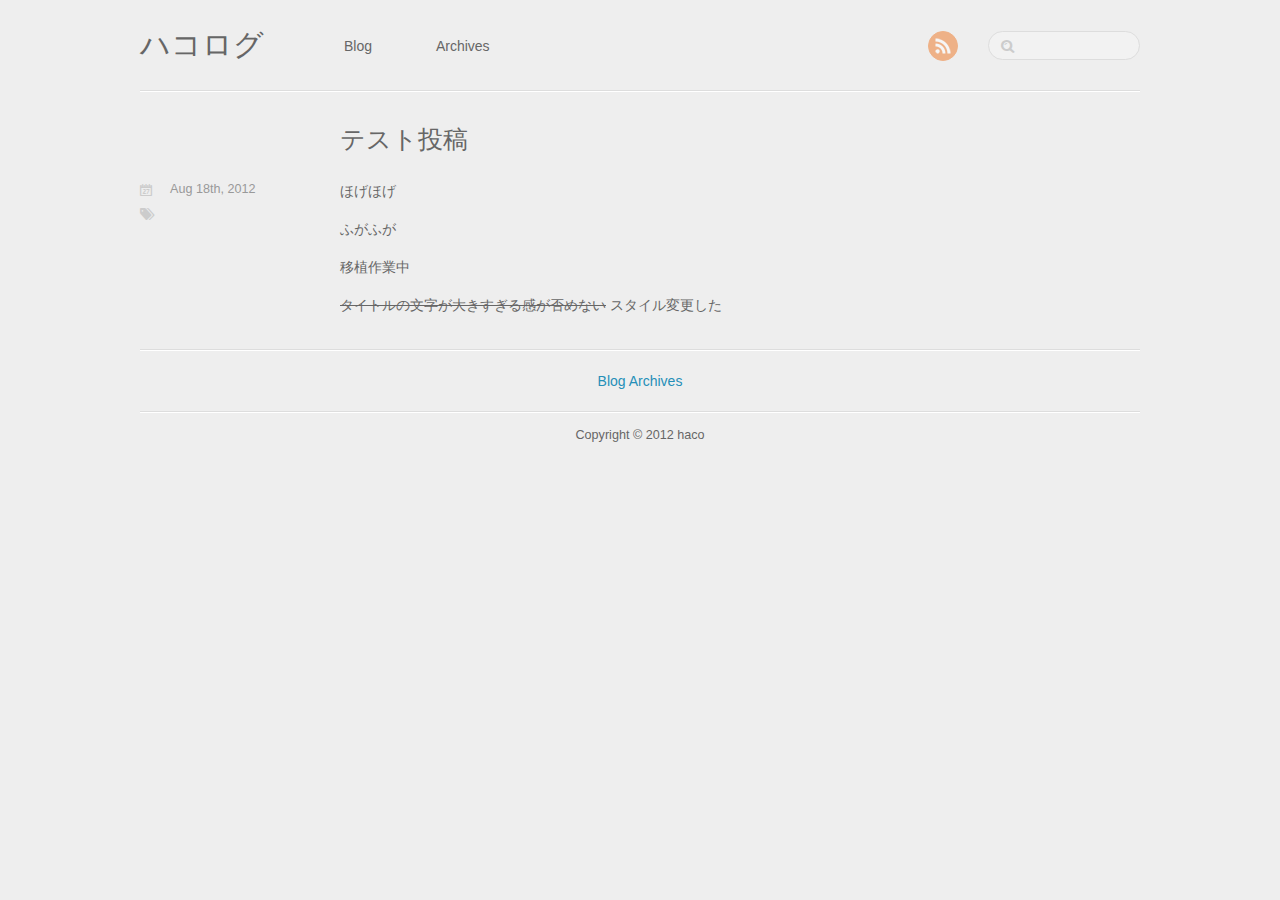
<file: index.html>
<!DOCTYPE HTML>
<html>
<head>
	<meta charset="utf-8">
	<title>ハコログ</title>
	<meta name="author" content="haco">

	
	<meta name="description" content=" ほげほげ ふがふが 移植作業中 タイトルの文字が大きすぎる感が否めない
スタイル変更した Aug 18th, 2012 ">
	
	<meta name="viewport" content="width=device-width, initial-scale=1, maximum-scale=1">

	<link href="/atom.xml" rel="alternate" title="ハコログ" type="application/atom+xml">
	<link rel="canonical" href="">
	<link href="/favicon.png" rel="shortcut icon">
	<link href="/stylesheets/screen.css" media="screen, projection" rel="stylesheet" type="text/css">
	<!--[if lt IE 9]><script src="//html5shiv.googlecode.com/svn/trunk/html5.js"></script><![endif]-->
	<script src="//ajax.googleapis.com/ajax/libs/jquery/1.7.2/jquery.min.js"></script>
	
</head>

<body>
	<header id="header" class="inner"><h1><a href="/">ハコログ</a></h1>
<nav id="main-nav"><ul class="main">
	<li><a href="/">Blog</a></li>
	<li><a href="/blog/archives">Archives</a></li>
</ul>
</nav>
<nav id="mobile-nav">
	<div class="alignleft menu">
		<a class="button">Menu</a>
		<div class="container"><ul class="main">
	<li><a href="/">Blog</a></li>
	<li><a href="/blog/archives">Archives</a></li>
</ul>
</div>
	</div>
	<div class="alignright search">
		<a class="button"></a>
		<div class="container">
			<form action="http://google.com/search" method="get">
				<input type="text" name="q" results="0">
				<input type="hidden" name="q" value="site:x7c1.github.com">
			</form>
		</div>
	</div>
</nav>
<nav id="sub-nav" class="alignright">
	<div class="social">
		
		
		
		
		
		
		
		
		<a class="rss" href="/atom.xml" title="RSS">RSS</a>
		
	</div>
	<form class="search" action="http://google.com/search" method="get">
		<input class="alignright" type="text" name="q" results="0">
		<input type="hidden" name="q" value="site:x7c1.github.com">
	</form>
</nav>

</header>
	
		
	
	<div id="content" class="inner">


    <article class="post">
	<h1 class="title"><a href="/blog/2012/08/18/test/">テスト投稿</a></h1>
	<div class="entry-content">
		<p>ほげほげ</p>

<p>ふがふが</p>

<p>移植作業中</p>

<p><del>タイトルの文字が大きすぎる感が否めない</del>
スタイル変更した</p>

		
		
	</div>


<div class="meta">
	<div class="date">








  


<time datetime="2012-08-18T20:57:00+09:00" pubdate data-updated="true">Aug 18<span>th</span>, 2012</time></div>
	<div class="tags">

</div>
	
</div></article>

<nav id="pagenavi">
    
    
    <div class="center"><a href="/blog/archives">Blog Archives</a></div>
</nav></div>
	<footer id="footer" class="inner">Copyright &copy; 2012

    haco

</footer>
	<script src="/javascripts/slash.js"></script>
<script src="/javascripts/jquery.fancybox.pack.js"></script>
<script type="text/javascript">
(function($){
	$('.fancybox').fancybox();
})(jQuery);
</script> <!-- Delete or comment this line to disable Fancybox -->






</body>
</html>
</file>
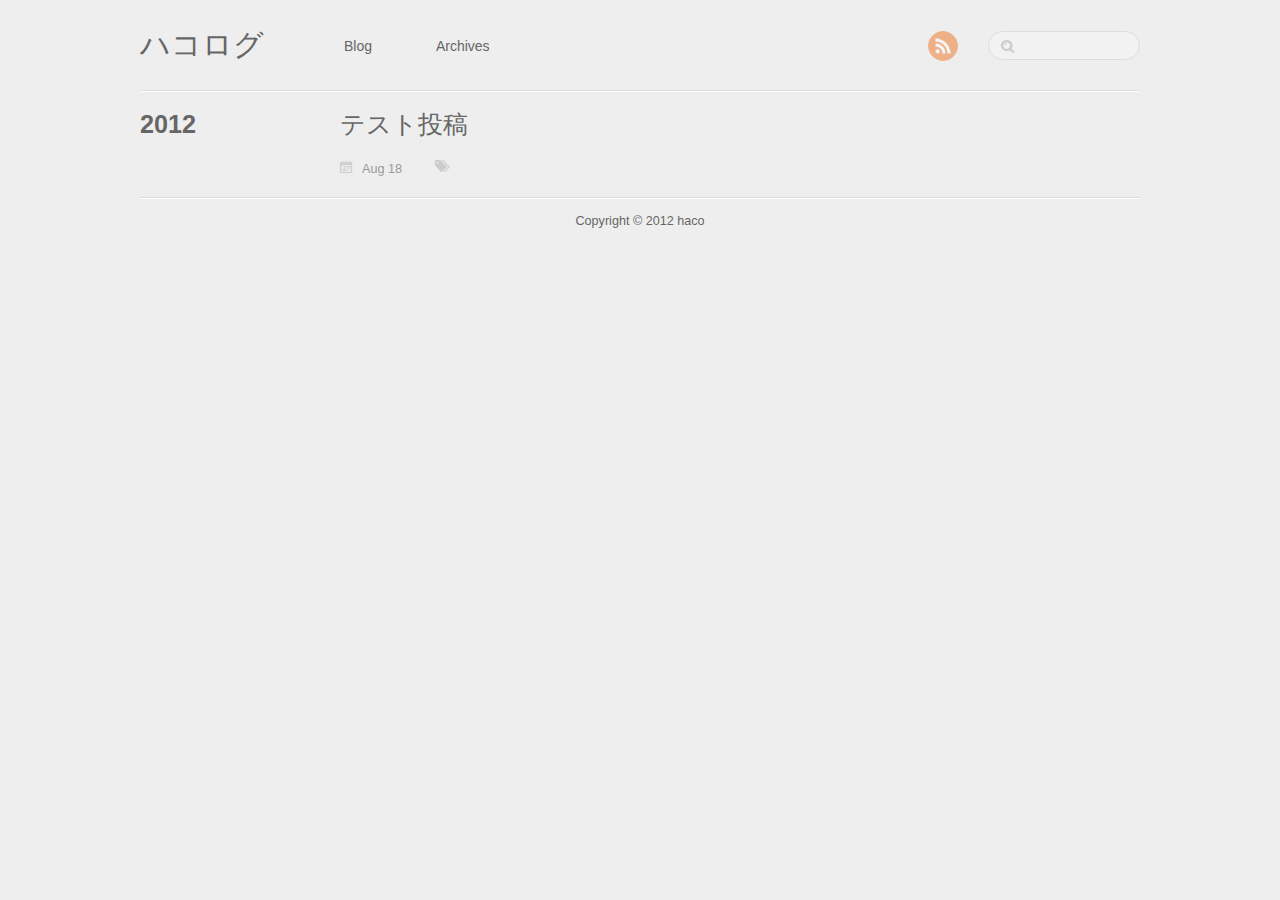
<file: blog/archives/index.html>
<!DOCTYPE HTML>
<html>
<head>
	<meta charset="utf-8">
	<title>Blog Archives - ハコログ</title>
	<meta name="author" content="haco">

	
	<meta name="description" content=" 2012 テスト投稿 Aug 18 ">
	
	<meta name="viewport" content="width=device-width, initial-scale=1, maximum-scale=1">

	<link href="/atom.xml" rel="alternate" title="ハコログ" type="application/atom+xml">
	<link rel="canonical" href="">
	<link href="/favicon.png" rel="shortcut icon">
	<link href="/stylesheets/screen.css" media="screen, projection" rel="stylesheet" type="text/css">
	<!--[if lt IE 9]><script src="//html5shiv.googlecode.com/svn/trunk/html5.js"></script><![endif]-->
	<script src="//ajax.googleapis.com/ajax/libs/jquery/1.7.2/jquery.min.js"></script>
	
</head>

<body>
	<header id="header" class="inner"><h1><a href="/">ハコログ</a></h1>
<nav id="main-nav"><ul class="main">
	<li><a href="/">Blog</a></li>
	<li><a href="/blog/archives">Archives</a></li>
</ul>
</nav>
<nav id="mobile-nav">
	<div class="alignleft menu">
		<a class="button">Menu</a>
		<div class="container"><ul class="main">
	<li><a href="/">Blog</a></li>
	<li><a href="/blog/archives">Archives</a></li>
</ul>
</div>
	</div>
	<div class="alignright search">
		<a class="button"></a>
		<div class="container">
			<form action="http://google.com/search" method="get">
				<input type="text" name="q" results="0">
				<input type="hidden" name="q" value="site:x7c1.github.com">
			</form>
		</div>
	</div>
</nav>
<nav id="sub-nav" class="alignright">
	<div class="social">
		
		
		
		
		
		
		
		
		<a class="rss" href="/atom.xml" title="RSS">RSS</a>
		
	</div>
	<form class="search" action="http://google.com/search" method="get">
		<input class="alignright" type="text" name="q" results="0">
		<input type="hidden" name="q" value="site:x7c1.github.com">
	</form>
</nav>

</header>
	
		
	
	<div id="content" class="inner">
	


	
	
	<section class="archives"><h1 class="year">2012</h1>

<article>
	<h1 class="title"><a href="/blog/2012/08/18/test/">テスト投稿</a></h1>
	<div class="meta">
		<span class="date">Aug 18</span>
		<span class="tags">

</span>
	    
	</div>
</article>
</div>
	<footer id="footer" class="inner">Copyright &copy; 2012

    haco

</footer>
	<script src="/javascripts/slash.js"></script>
<script src="/javascripts/jquery.fancybox.pack.js"></script>
<script type="text/javascript">
(function($){
	$('.fancybox').fancybox();
})(jQuery);
</script> <!-- Delete or comment this line to disable Fancybox -->






</body>
</html>
</file>
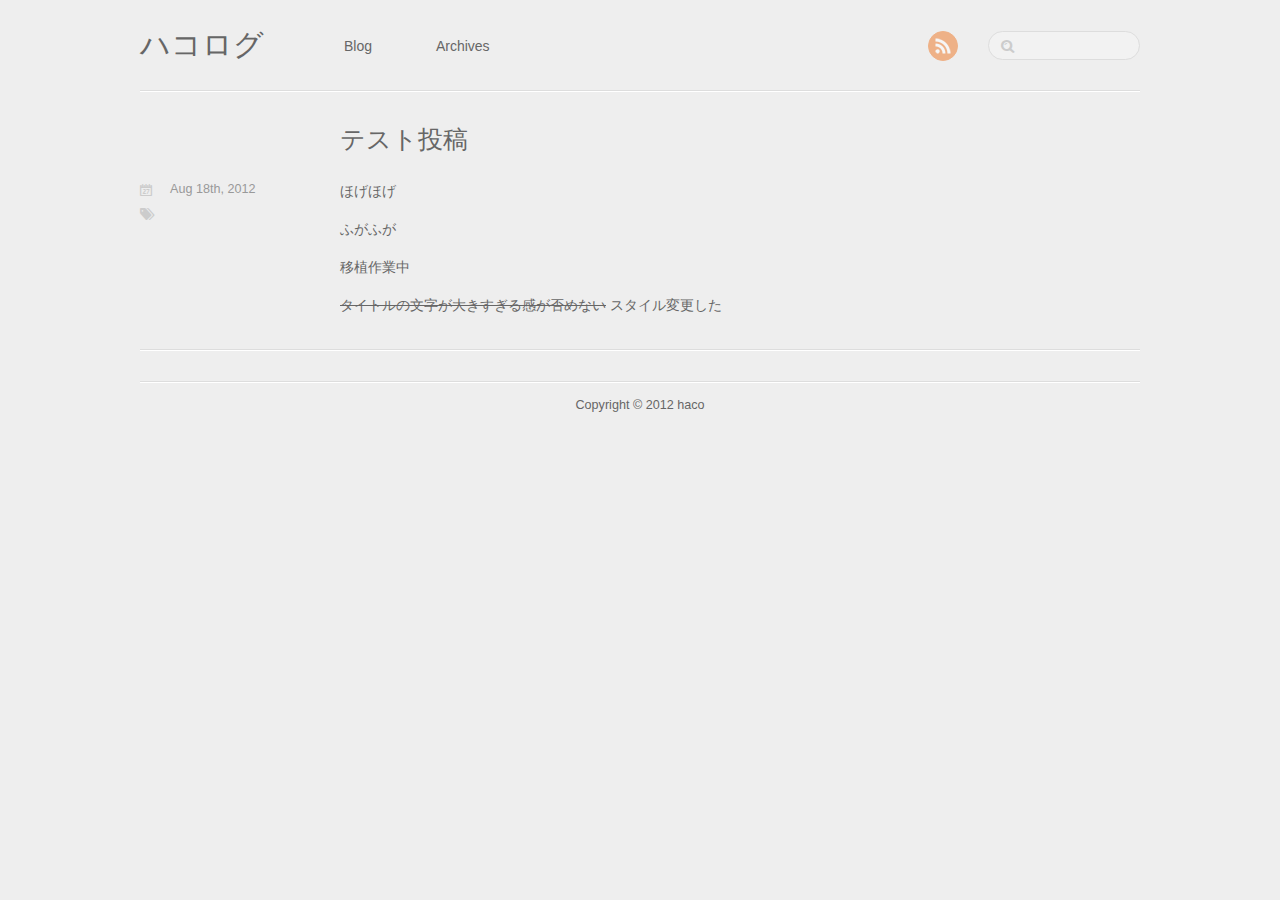
<file: blog/2012/08/18/test/index.html>
<!DOCTYPE HTML>
<html>
<head>
	<meta charset="utf-8">
	<title>テスト投稿 - ハコログ</title>
	<meta name="author" content="haco">

	
	<meta name="description" content="ほげほげ ふがふが 移植作業中 タイトルの文字が大きすぎる感が否めない
スタイル変更した Aug 18th, 2012 ">
	
	<meta name="viewport" content="width=device-width, initial-scale=1, maximum-scale=1">

	<link href="/atom.xml" rel="alternate" title="ハコログ" type="application/atom+xml">
	<link rel="canonical" href="">
	<link href="/favicon.png" rel="shortcut icon">
	<link href="/stylesheets/screen.css" media="screen, projection" rel="stylesheet" type="text/css">
	<!--[if lt IE 9]><script src="//html5shiv.googlecode.com/svn/trunk/html5.js"></script><![endif]-->
	<script src="//ajax.googleapis.com/ajax/libs/jquery/1.7.2/jquery.min.js"></script>
	
</head>

<body>
	<header id="header" class="inner"><h1><a href="/">ハコログ</a></h1>
<nav id="main-nav"><ul class="main">
	<li><a href="/">Blog</a></li>
	<li><a href="/blog/archives">Archives</a></li>
</ul>
</nav>
<nav id="mobile-nav">
	<div class="alignleft menu">
		<a class="button">Menu</a>
		<div class="container"><ul class="main">
	<li><a href="/">Blog</a></li>
	<li><a href="/blog/archives">Archives</a></li>
</ul>
</div>
	</div>
	<div class="alignright search">
		<a class="button"></a>
		<div class="container">
			<form action="http://google.com/search" method="get">
				<input type="text" name="q" results="0">
				<input type="hidden" name="q" value="site:x7c1.github.com">
			</form>
		</div>
	</div>
</nav>
<nav id="sub-nav" class="alignright">
	<div class="social">
		
		
		
		
		
		
		
		
		<a class="rss" href="/atom.xml" title="RSS">RSS</a>
		
	</div>
	<form class="search" action="http://google.com/search" method="get">
		<input class="alignright" type="text" name="q" results="0">
		<input type="hidden" name="q" value="site:x7c1.github.com">
	</form>
</nav>

</header>
	
		
	
	<div id="content" class="inner"><article class="post">
	<h1 class="title">テスト投稿</h1>
	<div class="entry-content"><p>ほげほげ</p>

<p>ふがふが</p>

<p>移植作業中</p>

<p><del>タイトルの文字が大きすぎる感が否めない</del>
スタイル変更した</p>
</div>


<div class="meta">
	<div class="date">








  


<time datetime="2012-08-18T20:57:00+09:00" pubdate data-updated="true">Aug 18<span>th</span>, 2012</time></div>
	<div class="tags">

</div>
	
</div></article>

	<div class="share">
	<div class="addthis_toolbox addthis_default_style ">
	
	
	<a class="addthis_button_tweet"></a>
	
	
	<a class="addthis_counter addthis_pill_style"></a>
	</div>
  <script type="text/javascript" src="http://s7.addthis.com/js/250/addthis_widget.js#pubid="></script>
</div>


</div>
	<footer id="footer" class="inner">Copyright &copy; 2012

    haco

</footer>
	<script src="/javascripts/slash.js"></script>
<script src="/javascripts/jquery.fancybox.pack.js"></script>
<script type="text/javascript">
(function($){
	$('.fancybox').fancybox();
})(jQuery);
</script> <!-- Delete or comment this line to disable Fancybox -->






</body>
</html>
</file>
<file: stylesheets/screen.css>
@font-face{font-family:'FontAwesome';src:url("/font/fontawesome-webfont.eot");src:url("/font/fontawesome-webfont.eot?#iefix") format("embedded-opentype"),url("/font/fontawesome-webfont.woff") format("woff"),url("/font/fontawesome-webfont.ttf") format("truetype"),url("/font/fontawesome-webfont.svgz#FontAwesomeRegular") format("svg"),url("/font/fontawesome-webfont.svg#FontAwesomeRegular") format("svg");font-weight:normal;font-style:normal}*{margin:0;padding:0}body{font-family:"HelveticaNeue-Light","Helvetica Neue Light","Helvetica Neue",Helvetica,Arial,sans-serif;font-weight:300;font-size:14px;background:#eee;color:#666}@media screen and (max-width: 1040px){body{margin:0 20px}}@media screen and (max-width: 600px){body{font-size:13px}}h1{font-size:1.8em}h2{font-size:1.5em}h3{font-size:1.3em}a{text-decoration:none;outline-width:0;color:#258fb8}.alignleft{float:left}.alignright{float:right}.clearfix{*zoom:1}.clearfix:after{content:"";display:table;clear:both}.inner{width:1000px;margin:0 auto}@media screen and (max-width: 1040px){.inner{width:100%}}.pullquote-right:before,.pullquote-left:before{padding:0;border:none;content:attr(data-pullquote);float:right;width:45%;margin:.5em 0 1em 1.5em;position:relative;top:7px;font-size:1.4em;line-height:1.45em}.pullquote-left:before{float:left;margin:.5em 1.5em 1em 0}#header{height:30px;padding:30px 0;border-bottom:1px solid #ddd;line-height:30px}@media screen and (max-width: 1040px){#header{height:auto;position:relative;padding-bottom:10px}}#header a{color:#666;-webkit-transition:color 0.3s;-moz-transition:color 0.3s;-o-transition:color 0.3s;transition:color 0.3s}#header a:hover{color:#258fb8}#header h1{float:left;font-weight:300;font-size:30px}@media screen and (max-width: 1040px){#header h1{float:none}}#main-nav{float:left;margin-left:30px}@media screen and (max-width: 1040px){#main-nav{float:none;margin-left:0;margin-top:15px}}@media screen and (max-width: 600px){#main-nav>ul{display:none}}#main-nav>ul>li{margin-left:50px;display:-moz-inline-stack;display:inline-block;vertical-align:middle;*vertical-align:auto;zoom:1;*display:inline}@media screen and (max-width: 1040px){#main-nav>ul>li{margin-left:0;margin-right:50px}#main-nav>ul>li:last-of-type{margin-right:0}}#main-nav>ul>li:hover>a{color:#258fb8}#main-nav>ul>li>a{padding:38px 0;margin-top:-38px}#main-nav>ul>li>a:after{content:"\f078";color:#ccc;font:12px FontAwesome;padding-left:10px}#main-nav>ul>li>a:only-child:after{content:""}@media screen and (max-width: 1040px){#main-nav>ul>li>a{padding:18px 0}}#main-nav>ul ul{position:absolute;top:60px;left:-15px;z-index:10;white-space:nowrap;background:#ddd;border:1px solid #ccc;list-style:none;display:none;-webkit-box-shadow:0 4px 8px rgba(0,0,0,0.1);-moz-box-shadow:0 4px 8px rgba(0,0,0,0.1);box-shadow:0 4px 8px rgba(0,0,0,0.1);-webkit-border-radius:0 0 5px 5px;-moz-border-radius:0 0 5px 5px;-ms-border-radius:0 0 5px 5px;-o-border-radius:0 0 5px 5px;border-radius:0 0 5px 5px}@media screen and (max-width: 1040px){#main-nav>ul ul{top:40px}}#main-nav>ul ul ul{-webkit-border-radius:0 5px 5px 5px;-moz-border-radius:0 5px 5px 5px;-ms-border-radius:0 5px 5px 5px;-o-border-radius:0 5px 5px 5px;border-radius:0 5px 5px 5px}#main-nav>ul ul li{border-top:1px solid #eee;border-bottom:1px solid #ccc}#main-nav>ul ul li:hover{background:#d5d5d5}#main-nav>ul ul li:first-of-type{border-top:none}#main-nav>ul ul li:first-of-type ul{-webkit-border-radius:0 0 5px 5px;-moz-border-radius:0 0 5px 5px;-ms-border-radius:0 0 5px 5px;-o-border-radius:0 0 5px 5px;border-radius:0 0 5px 5px}#main-nav>ul ul li:last-of-type{border-bottom:none}#main-nav>ul ul li>a{display:block;padding:5px 15px}#main-nav>ul ul li>a:after{content:"\f054";color:#999;font:12px FontAwesome;padding-left:10px}#main-nav>ul ul li>a:hover{color:#666}#main-nav>ul ul li>a:only-child:after{content:""}#main-nav>ul ul ul{top:0;left:100%}#main-nav>ul li{position:relative}#main-nav>ul li:hover>ul{display:block}#main-nav select{display:none;margin-bottom:10px}@media screen and (max-width: 600px){#main-nav select{display:block}}#mobile-nav{display:none;height:37px;position:relative}@media screen and (max-width: 600px){#mobile-nav{display:block}}#mobile-nav a{display:block}#mobile-nav .button{cursor:pointer}#mobile-nav .container{display:none}#mobile-nav .menu{position:relative;width:100%}#mobile-nav .menu .button{background:#f2f2f2;border:1px solid #ddd;color:#999;padding:0 60px 0 10px;position:relative;-webkit-border-radius:5px;-moz-border-radius:5px;-ms-border-radius:5px;-o-border-radius:5px;border-radius:5px}#mobile-nav .menu .button:hover{color:#999}#mobile-nav .menu .button.on{color:#666;-webkit-border-radius:5px 5px 5px 0;-moz-border-radius:5px 5px 5px 0;-ms-border-radius:5px 5px 5px 0;-o-border-radius:5px 5px 5px 0;border-radius:5px 5px 5px 0}#mobile-nav .menu .button.on:before{content:"\f077"}#mobile-nav .menu .button:before{content:"\f078";color:#ddd;font:16px FontAwesome;line-height:30px;position:absolute;top:0;right:40px}#mobile-nav .menu .container{background:#f2f2f2;border:1px solid #ddd;border-top:none;position:absolute;top:31px;z-index:1;-webkit-border-radius:0 0 5px 5px;-moz-border-radius:0 0 5px 5px;-ms-border-radius:0 0 5px 5px;-o-border-radius:0 0 5px 5px;border-radius:0 0 5px 5px}#mobile-nav .menu .container ul{list-style:none}#mobile-nav .menu .container ul ul{margin-left:20px}#mobile-nav .menu .container a{padding:0 10px}#mobile-nav .search{position:absolute;top:0;right:0}#mobile-nav .search .button{background:#ddd;width:30px;height:30px;position:absolute;top:1px;right:-1px;-webkit-border-radius:0 5px 5px 0;-moz-border-radius:0 5px 5px 0;-ms-border-radius:0 5px 5px 0;-o-border-radius:0 5px 5px 0;border-radius:0 5px 5px 0}#mobile-nav .search .button:before{content:"\f002";color:#f2f2f2;font:20px FontAwesome;line-height:30px;position:absolute;top:0;left:7px}#mobile-nav .search .button.on{background:#ccc}#mobile-nav .search .button.on:before{content:"\f00d"}#mobile-nav .search .container{position:absolute;right:51px;z-index:1}#mobile-nav .search input[type="text"]{background:#fff;border:1px solid #ddd;border-right:none;color:#999;font:13px "HelveticaNeue-Light","Helvetica Neue Light","Helvetica Neue",Helvetica,Arial,sans-serif;height:30px;width:100%;padding:0 10px;-webkit-border-radius:5px 0 0 5px;-moz-border-radius:5px 0 0 5px;-ms-border-radius:5px 0 0 5px;-o-border-radius:5px 0 0 5px;border-radius:5px 0 0 5px}@media screen and (max-width: 1040px){#sub-nav{position:absolute;top:30px;right:0}}@media screen and (max-width: 600px){#sub-nav{display:none}}#sub-nav .search{float:left;margin-top:1px;position:relative}@media screen and (max-width: 1040px){#sub-nav .search{float:none;margin-top:15px}}#sub-nav .search:before{content:"\f002";color:#ccc;font:18px FontAwesome;line-height:30px;position:absolute;top:0;right:125px}#sub-nav .search input[type="text"]{background:#f2f2f2;color:#999;border:1px solid #ddd;font:13px "HelveticaNeue-Light","Helvetica Neue Light","Helvetica Neue",Helvetica,Arial,sans-serif;padding:6px 15px 6px 35px;width:100px;-webkit-transition:0.3s;-moz-transition:0.3s;-o-transition:0.3s;transition:0.3s;-webkit-border-radius:15px;-moz-border-radius:15px;-ms-border-radius:15px;-o-border-radius:15px;border-radius:15px}#sub-nav .search input[type="text"]:focus,#sub-nav .search input[type="text"]:active{background:#fff;border-top:1px solid #ccc;color:#666;outline:none}#sub-nav .social{float:left;margin-right:15px}@media screen and (max-width: 1040px){#sub-nav .social{float:none;margin-right:0}#sub-nav .social a:last-of-type{margin-right:0}}#sub-nav .social a{-webkit-border-radius:50%;-moz-border-radius:50%;-ms-border-radius:50%;-o-border-radius:50%;border-radius:50%;display:-moz-inline-stack;display:inline-block;vertical-align:middle;*vertical-align:auto;zoom:1;*display:inline;text-indent:-9999px;margin-right:15px;opacity:0.5;width:28px;height:28px;-webkit-transition:0.3s;-moz-transition:0.3s;-o-transition:0.3s;transition:0.3s}#sub-nav .social a:hover{opacity:1}#sub-nav .social a.facebook{background:url('/images/social/facebook.png?1345294289') center no-repeat #3b5998;border:1px solid #3B5998}#sub-nav .social a.facebook:hover{border:1px solid #2d4373}#sub-nav .social a.google{background:url('/images/social/google.png?1345294289') center no-repeat #c83d20;border:1px solid #C83D20}#sub-nav .social a.google:hover{border:1px solid #9c3019}#sub-nav .social a.twitter{background:url('/images/social/twitter.png?1345294289') center no-repeat #55cff8;border:1px solid #55CFF8}#sub-nav .social a.twitter:hover{border:1px solid #24c1f6}#sub-nav .social a.github{background:url('/images/social/github.png?1345294289') center no-repeat #afb6ca;border:1px solid #afb6ca}#sub-nav .social a.github:hover{border:1px solid #909ab6}#sub-nav .social a.linkedin{background:url('/images/social/linkedin.png?1345294289') center no-repeat #005a87;border:1px solid #005A87}#sub-nav .social a.linkedin:hover{border:1px solid #003854}#sub-nav .social a.pinterest{background:url('/images/social/pinterest.png?1345294289') center no-repeat #be4037;border:1px solid #be4037}#sub-nav .social a.pinterest:hover{border:1px solid #96332c}#sub-nav .social a.delicious{background:url('/images/social/delicious.png?1345294289') center no-repeat #3271cb;border:1px solid #3271cb}#sub-nav .social a.delicious:hover{border:1px solid #285aa2}#sub-nav .social a.rss{background:url('/images/social/rss.png?1345294289') center no-repeat #ef7522;border:1px solid #EF7522}#sub-nav .social a.rss:hover{border:1px solid #cf5d0f}#pagenavi{padding:20px 0;height:20px;line-height:20px;position:relative;border-top:1px solid #fff;border-bottom:1px solid #ddd}#pagenavi a:hover{text-decoration:underline}#pagenavi .prev,#pagenavi .next{position:absolute}#pagenavi .prev{padding-left:30px;left:0}#pagenavi .prev:before{content:"\f060";font:1.3em FontAwesome;position:absolute;left:0}#pagenavi .next{padding-right:30px;right:0}#pagenavi .next:before{content:"\f061";font:1.3em FontAwesome;position:absolute;right:0}#pagenavi .center{text-align:center;width:100%;display:block}@media screen and (max-width: 400px){#pagenavi .center{display:none}}article{border-bottom:1px solid #ddd;border-top:1px solid #fff;padding:30px 0;position:relative}@media screen and (max-width: 800px){article{padding-bottom:15px}}@media screen and (max-width: 600px){article{padding:15px 0}}article h1.title{font-weight:300;line-height:35px;margin-bottom:20px}article h1.title a{color:#666}article .entry-content{line-height:2;text-align:justify}article .entry-content a:hover{text-decoration:underline}article .entry-content .more-link{display:block;margin-top:16px;padding-left:30px;position:relative}article .entry-content .more-link:before{content:"\f061";font:1.3em FontAwesome;line-height:1.6em;position:absolute;left:0}article .entry-content p,article .entry-content blockquote,article .entry-content ul,article .entry-content ol,article .entry-content dl,article .entry-content table,article .entry-content iframe,article .entry-content h1,article .entry-content h2,article .entry-content h3,article .entry-content h4,article .entry-content h5,article .entry-content h6,article .entry-content .video-container{margin-top:10px}article .entry-content ul,article .entry-content ol,article .entry-content dl{margin-left:20px}article .entry-content ul ul,article .entry-content ul ol,article .entry-content ul dl,article .entry-content ol ul,article .entry-content ol ol,article .entry-content ol dl,article .entry-content dl ul,article .entry-content dl ol,article .entry-content dl dl{margin-top:0}article .entry-content strong{font-weight:bold}article .entry-content em{font-style:italic}article .entry-content p{margin-top:10px}article .entry-content h2{font-weight:300;border-bottom:1px solid #ddd;position:relative}article .entry-content h2:before{content:"";position:absolute;bottom:-2px;border-bottom:1px solid #fff;width:100%}article .entry-content img,article .entry-content video{max-width:100%;height:auto}article .entry-content blockquote{background:#ddd;border-left:5px solid #ccc;padding:15px 20px;margin-top:10px}article .entry-content blockquote>p:first-of-type{margin-top:0}article .entry-content iframe{border:none}article .entry-content table{background:#ddd;border:1px solid #ccc;border-spacing:0;margin-top:10px}article .entry-content table th{background:#ccc;padding:0 15px}article .entry-content table td{text-align:center}article .entry-content table tr:nth-of-type(2n){background:#d5d5d5}article .entry-content .caption{display:block;font-size:0.9em;color:#999;padding-left:25px;position:relative}article .entry-content .caption:before{content:"\f040";color:#ccc;font:1.3em FontAwesome;line-height:1.6em;position:absolute;left:0}article .entry-content .video-container{position:relative;padding-bottom:56.25%;padding-top:30px;height:0;overflow:hidden}article .entry-content .video-container iframe,article .entry-content .video-container object,article .entry-content .video-container embed{position:absolute;top:0;left:0;width:100%;height:100%;margin-top:0}.share{padding:15px 0;border-top:1px solid #fff;border-bottom:1px solid #ddd}.post h1.title,.post .entry-content{margin-left:200px}@media screen and (max-width: 800px){.post h1.title,.post .entry-content{margin-left:0}}.post .meta{position:absolute;top:85px;line-height:2;font-size:0.9em;color:#999;width:170px}@media screen and (max-width: 800px){.post .meta{margin-top:15px;position:static;width:auto}}.post .meta a{color:#999;-webkit-transition:0.3s;-moz-transition:0.3s;-o-transition:0.3s;transition:0.3s}.post .meta a:hover{color:#666}.post .meta .date,.post .meta .tags,.post .meta .comments{padding-left:30px;position:relative}.post .meta .date:before,.post .meta .tags:before,.post .meta .comments:before{color:#ccc;font:1.3em FontAwesome;line-height:1.6em;position:absolute;left:0}@media screen and (max-width: 800px){.post .meta .date,.post .meta .tags,.post .meta .comments{display:-moz-inline-stack;display:inline-block;vertical-align:middle;*vertical-align:auto;zoom:1;*display:inline;margin-right:30px}}.post .meta .date:before{content:"\f073"}.post .meta .tags:before{content:"\f02c"}.post .meta .comments:before{content:"\f075"}.archives{position:relative}.archives:last-of-type:before{content:"";position:absolute;bottom:0;width:200px;border-top:1px solid #ddd}.archives .year{line-height:35px;width:200px;position:absolute;top:0;padding-top:15px;border-top:1px solid #fff}.archives .year:before{content:"";position:absolute;top:-2px;width:100%;border-top:1px solid #ddd}@media screen and (max-width: 600px){.archives .year{position:relative;width:100%}}.archives article{margin-left:200px;padding:15px 0}@media screen and (max-width: 600px){.archives article{margin-left:0}.archives article:first-of-type{border-top:none;padding-top:30px}}.archives article .title{margin-bottom:0}.archives article .meta{color:#999;font-size:0.9em;line-height:2;margin-top:15px}@media screen and (max-width: 600px){.archives article .meta{display:none}}.archives article .meta span{margin-right:30px;display:-moz-inline-stack;display:inline-block;vertical-align:middle;*vertical-align:auto;zoom:1;*display:inline}.archives article .meta span:before{color:#ccc;font:1.3em FontAwesome;padding-right:10px}.archives article .meta a{color:#999;-webkit-transition:0.3s;-moz-transition:0.3s;-o-transition:0.3s;transition:0.3s}.archives article .meta a:hover{color:#666}.archives article .meta .date:before{content:"\f073"}.archives article .meta .tags:before{content:"\f02c"}.archives article .meta .comments:before{content:"\f075"}#comment{padding:30px 0;border-top:1px solid #fff;border-bottom:1px solid #ddd}#comment h1.title{font-size:25px;font-weight:300;line-height:35px;margin-bottom:20px}footer{padding:15px 0;border-top:1px solid #fff;text-align:center;font-size:0.9em}article code,article pre{background:#ddd;border:1px solid #ccc;font-family:Menlo,Monaco,"Andale Mono","lucida console","Courier New",monospace}article code{font-size:0.9em;padding:1px 3px;margin:0 3px;-webkit-border-radius:5px;-moz-border-radius:5px;-ms-border-radius:5px;-o-border-radius:5px;border-radius:5px}article pre{font-size:1/0.9em;line-height:1.5;margin-top:10px;padding:5px 15px;overflow-x:auto;-webkit-border-radius:5px;-moz-border-radius:5px;-ms-border-radius:5px;-o-border-radius:5px;border-radius:5px}article pre code{background:none;border:none;padding:0;margin:0;-webkit-border-radius:0;-moz-border-radius:0;-ms-border-radius:0;-o-border-radius:0;border-radius:0}figure.code{background:#ddd;border:1px solid #ccc;margin-top:10px;padding:5px 15px;-webkit-border-radius:5px;-moz-border-radius:5px;-ms-border-radius:5px;-o-border-radius:5px;border-radius:5px}figure.code figcaption{font-size:0.9em;position:relative}figure.code figcaption span{margin:-5px -15px 0;padding:5px 15px;display:block;background:-webkit-gradient(linear, 50% 0%, 50% 100%, color-stop(0%, #cccccc), color-stop(100%, #dddddd));background:-webkit-linear-gradient(top, #cccccc,#dddddd);background:-moz-linear-gradient(top, #cccccc,#dddddd);background:-o-linear-gradient(top, #cccccc,#dddddd);background:linear-gradient(top, #cccccc,#dddddd)}figure.code figcaption span:empty{display:none}figure.code figcaption a{position:absolute;top:5px;right:0}figure.code code,figure.code pre{background:none;border:none;padding:0;margin:0;-webkit-border-radius:0;-moz-border-radius:0;-ms-border-radius:0;-o-border-radius:0;border-radius:0}figure.code .highlight{overflow-x:auto}figure.code .line-numbers{border-right:1px solid #ccc;font-family:Menlo,Monaco,"Andale Mono","lucida console","Courier New",monospace;padding-right:15px;text-align:right}figure.code table{border:none;text-align:left;margin-top:0}figure.code table td{text-align:left}figure.code td.code{width:100%;padding-left:15px;overflow-x:auto}.entry-content .gist{background:#ddd;color:#666;padding:30px 15px 5px;margin-top:10px;border:1px solid #ccc;position:relative;overflow:hidden;-webkit-border-radius:5px;-moz-border-radius:5px;-ms-border-radius:5px;-o-border-radius:5px;border-radius:5px}.entry-content .gist .gist-file{margin:0}.entry-content .gist .gist-file .gist-data{background:none;border:none}.entry-content .gist .gist-file .gist-data pre{font:0.9em Menlo,Monaco,"Andale Mono","lucida console","Courier New",monospace;line-height:1.5}.entry-content .gist .gist-file .gist-meta{font:300 0.9em "HelveticaNeue-Light","Helvetica Neue Light","Helvetica Neue",Helvetica,Arial,sans-serif;line-height:1.5;margin:0 -16px -6px;padding:5px 15px;background:-webkit-gradient(linear, 50% 0%, 50% 100%, color-stop(0%, #dddddd), color-stop(100%, #cccccc));background:-webkit-linear-gradient(top, #dddddd,#cccccc);background:-moz-linear-gradient(top, #dddddd,#cccccc);background:-o-linear-gradient(top, #dddddd,#cccccc);background:linear-gradient(top, #dddddd,#cccccc)}.entry-content .gist .gist-file .gist-meta a{color:#258fb8}.entry-content .gist .gist-file .gist-meta a:first-of-type{position:absolute;top:5px;right:15px;z-index:1}.entry-content .gist .gist-file .gist-meta a:nth-of-type(2){position:absolute;top:0;left:0;padding:5px 15px;width:100%;background:-webkit-gradient(linear, 50% 0%, 50% 100%, color-stop(0%, #cccccc), color-stop(100%, #dddddd));background:-webkit-linear-gradient(top, #cccccc,#dddddd);background:-moz-linear-gradient(top, #cccccc,#dddddd);background:-o-linear-gradient(top, #cccccc,#dddddd);background:linear-gradient(top, #cccccc,#dddddd)}figure.code .c,.gist-highlight .c{color:#93a1a1 !important;font-style:italic !important}figure.code .cm,.gist-highlight .cm{color:#93a1a1 !important;font-style:italic !important}figure.code .cp,.gist-highlight .cp{color:#93a1a1 !important;font-style:italic !important}figure.code .c1,.gist-highlight .c1{color:#93a1a1 !important;font-style:italic !important}figure.code .cs,.gist-highlight .cs{color:#93a1a1 !important;font-weight:bold !important;font-style:italic !important}figure.code .err,.gist-highlight .err{color:#dc322f !important;background:none !important}figure.code .k,.gist-highlight .k{color:#cb4b16 !important}figure.code .o,.gist-highlight .o{color:#586e75 !important;font-weight:bold !important}figure.code .p,.gist-highlight .p{color:#586e75 !important}figure.code .ow,.gist-highlight .ow{color:#2aa198 !important;font-weight:bold !important}figure.code .gd,.gist-highlight .gd{color:#586e75 !important;background-color:#f4c5b6 !important;display:inline-block}figure.code .gd .x,.gist-highlight .gd .x{color:#586e75 !important;background-color:#f1b1a4 !important;display:inline-block}figure.code .ge,.gist-highlight .ge{color:#586e75 !important;font-style:italic !important}figure.code .gh,.gist-highlight .gh{color:#93a1a1 !important}figure.code .gi,.gist-highlight .gi{color:#586e75 !important;background-color:#e5e3b5 !important;display:inline-block}figure.code .gi .x,.gist-highlight .gi .x{color:#586e75 !important;background-color:#cdd088 !important;display:inline-block}figure.code .gs,.gist-highlight .gs{color:#586e75 !important;font-weight:bold !important}figure.code .gu,.gist-highlight .gu{color:#6c71c4 !important}figure.code .kc,.gist-highlight .kc{color:#859900 !important;font-weight:bold !important}figure.code .kd,.gist-highlight .kd{color:#268bd2 !important}figure.code .kp,.gist-highlight .kp{color:#cb4b16 !important;font-weight:bold !important}figure.code .kr,.gist-highlight .kr{color:#d33682 !important;font-weight:bold !important}figure.code .kt,.gist-highlight .kt{color:#2aa198 !important}figure.code .n,.gist-highlight .n{color:#268bd2 !important}figure.code .na,.gist-highlight .na{color:#268bd2 !important}figure.code .nb,.gist-highlight .nb{color:#859900 !important}figure.code .nc,.gist-highlight .nc{color:#d33682 !important}figure.code .no,.gist-highlight .no{color:#b58900 !important}figure.code .nl,.gist-highlight .nl{color:#859900 !important}figure.code .ne,.gist-highlight .ne{color:#268bd2 !important;font-weight:bold !important}figure.code .nf,.gist-highlight .nf{color:#268bd2 !important;font-weight:bold !important}figure.code .nn,.gist-highlight .nn{color:#b58900 !important}figure.code .nt,.gist-highlight .nt{color:#268bd2 !important;font-weight:bold !important}figure.code .nx,.gist-highlight .nx{color:#b58900 !important}figure.code .vg,.gist-highlight .vg{color:#268bd2 !important}figure.code .vi,.gist-highlight .vi{color:#268bd2 !important}figure.code .nv,.gist-highlight .nv{color:#268bd2 !important}figure.code .mf,.gist-highlight .mf{color:#2aa198 !important}figure.code .m,.gist-highlight .m{color:#2aa198 !important}figure.code .mh,.gist-highlight .mh{color:#2aa198 !important}figure.code .mi,.gist-highlight .mi{color:#2aa198 !important}figure.code .s,.gist-highlight .s{color:#2aa198 !important}figure.code .sd,.gist-highlight .sd{color:#2aa198 !important}figure.code .s2,.gist-highlight .s2{color:#2aa198 !important}figure.code .se,.gist-highlight .se{color:#dc322f !important}figure.code .si,.gist-highlight .si{color:#268bd2 !important}figure.code .sr,.gist-highlight .sr{color:#2aa198 !important}figure.code .s1,.gist-highlight .s1{color:#2aa198 !important}#banner{color:#999;padding:30px 0;line-height:30px;text-align:center;position:relative;display:none;border-top:1px solid #fff;border-bottom:1px solid #ddd}#banner:hover a{color:#258fb8}#banner a{color:#999;-webkit-transition:0.3s;-moz-transition:0.3s;-o-transition:0.3s;transition:0.3s}#banner a:hover{text-decoration:underline}#banner small{position:absolute;right:0;bottom:0}#banner .loading{background:url('/images/loading_pacman.gif?1345294289') center no-repeat;text-indent:-9999px}#banner .container{height:30px;overflow:hidden;position:relative;display:none}#banner .container .feed{list-style:none;position:absolute;top:0;width:100%}#banner .container .feed li{position:relative}#banner .container .feed li small{position:absolute;right:0}/* fancyBox v2.0.6 fancyapps.com | fancyapps.com/fancybox/#license */.fancybox-tmp iframe,.fancybox-tmp object{vertical-align:top;padding:0;margin:0}.fancybox-wrap{position:absolute;top:0;left:0;z-index:8020}.fancybox-skin{position:relative;padding:0;margin:0;background:#f9f9f9;color:#444;text-shadow:none;-webkit-border-radius:4px;-moz-border-radius:4px;-ms-border-radius:4px;-o-border-radius:4px;border-radius:4px}.fancybox-opened{z-index:8030}.fancybox-opened .fancybox-skin{-webkit-box-shadow:0 10px 25px rgba(0,0,0,0.5);-moz-box-shadow:0 10px 25px rgba(0,0,0,0.5);box-shadow:0 10px 25px rgba(0,0,0,0.5)}.fancybox-outer,.fancybox-inner{padding:0;margin:0;position:relative;outline:none}.fancybox-inner{overflow:hidden}.fancybox-type-iframe .fancybox-inner{-webkit-overflow-scrolling:touch}.fancybox-error{color:#444;font:14px/20px "Helvetica Neue",Helvetica,Arial,sans-serif;margin:0;padding:10px}.fancybox-image,.fancybox-iframe{display:block;width:100%;height:100%;border:0;padding:0;margin:0;vertical-align:top}.fancybox-image{max-width:100%;max-height:100%}#fancybox-loading,.fancybox-close,.fancybox-prev span,.fancybox-next span{background-image:url('/images/fancybox/fancybox_sprite.png?1345294289')}#fancybox-loading{position:fixed;top:50%;left:50%;margin-top:-22px;margin-left:-22px;background-position:0 -108px;opacity:0.8;cursor:pointer;z-index:8020}#fancybox-loading div{width:44px;height:44px;background:url('/images/fancybox/fancybox_loading.gif?1345294289') center center no-repeat}.fancybox-close{position:absolute;top:-18px;right:-18px;width:36px;height:36px;cursor:pointer;z-index:8040}.fancybox-nav{position:absolute;top:0;width:40%;height:100%;cursor:pointer;background:transparent url('/images/fancybox/blank.gif?1345294289');-webkit-tap-highlight-color:rgba(0,0,0,0);z-index:8040}.fancybox-prev{left:0}.fancybox-next{right:0}.fancybox-nav span{position:absolute;top:50%;width:36px;height:34px;margin-top:-18px;cursor:pointer;z-index:8040;visibility:hidden}.fancybox-prev span{left:20px;background-position:0 -36px}.fancybox-next span{right:20px;background-position:0 -72px}.fancybox-nav:hover span{visibility:visible}.fancybox-tmp{position:absolute;top:-9999px;left:-9999px;padding:0;overflow:visible;visibility:hidden}#fancybox-overlay{position:absolute;top:0;left:0;overflow:hidden;display:none;z-index:8010;background:#000}#fancybox-overlay.overlay-fixed{position:fixed;bottom:0;right:0}.fancybox-title{visibility:hidden;font:normal 13px/20px "Helvetica Neue",Helvetica,Arial,sans-serif;position:relative;text-shadow:none;z-index:8050}.fancybox-opened .fancybox-title{visibility:visible}.fancybox-title-float-wrap{position:absolute;bottom:0;right:50%;margin-bottom:-35px;z-index:8030;text-align:center}.fancybox-title-float-wrap .child{display:inline-block;margin-right:-100%;padding:2px 20px;background:transparent;background:rgba(0,0,0,0.8);text-shadow:0 1px 2px #222;color:#FFF;font-weight:bold;line-height:24px;white-space:nowrap;-webkit-border-radius:15px;-moz-border-radius:15px;-ms-border-radius:15px;-o-border-radius:15px;border-radius:15px}.fancybox-title-outside-wrap{position:relative;margin-top:10px;color:#fff}.fancybox-title-inside-wrap{margin-top:10px}.fancybox-title-over-wrap{position:absolute;bottom:0;left:0;color:#fff;padding:10px;background:#000;background:rgba(0,0,0,0.8)}
</file>
